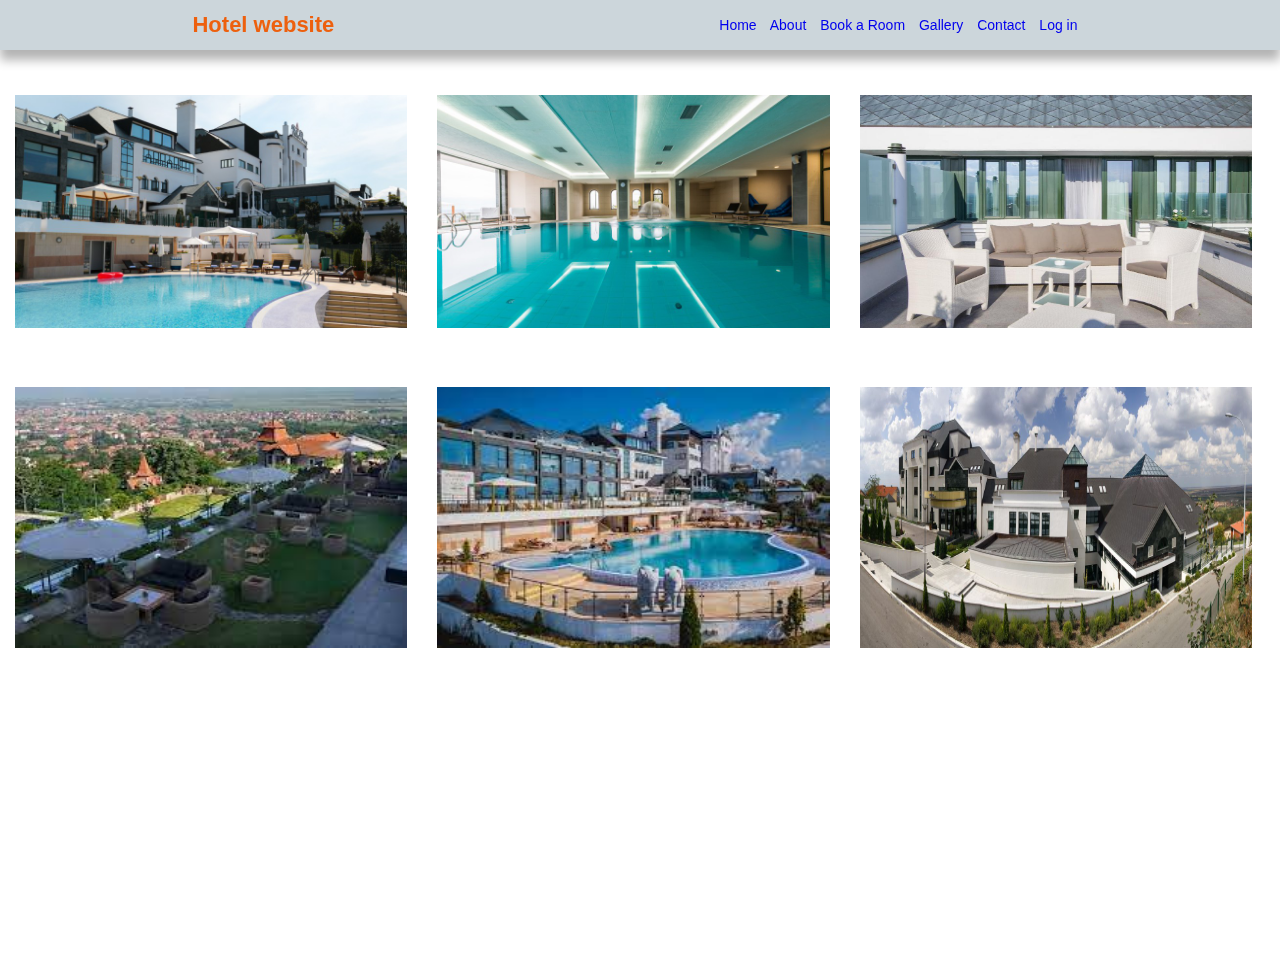
<file: gallery.html>
<!DOCTYPE html>
<html> 
    <head> 
        <title>Gallery</title>
        <link rel="stylesheet" href="style.css">
    </head>
    <body>
        <header class="header">
            <h1 style="color:#ed600e">Hotel website</h1>
            <div class="topnav">
                <a href="index.html">Home</a>
                <a href="about.html">About</a>
                <a href="book.html">Book a Room</a>
                <a href="gallery.html">Gallery</a>
                <a href="contact.html">Contact</a>
                <a href="login.html">Log in</a>
            </div>
        </header>
        <div class="galleryPage">
            <div class="gallery">
                <img src="images/1.jpg">
                <img src="images/2.jpg">
                <img src="images/3.jpg">
                <img src="images/4.jpg">
                <img src="images/5.jpg">
                <img src="images/6.jpg">
              </div>
        </div>
    </body>
</html>
</file>
<file: style.css>
*{
    margin: 0;
    padding: 0;
    box-sizing: border-box;
    text-decoration: none;
}
html{
    overflow-x: hidden;
    scroll-behavior: smooth;
    font-family: Verdana, Tahoma, sans-serif;
}
h1{
    font-size: 22px;
}
.header{
    padding: 20px 10px;
    display: flex;
    height: 50px;
    justify-content: space-around;
    align-items: center;
    box-shadow: 0 10px 10px rgb(0,0,0,.3);
    background-color: #ccd6db;
    position: fixed;
    width: 100%;
    z-index: 9999;
    top: 0;
    left: 0;
}
.header .topnav{
    font-size: 14px;
    margin-left: 20px;
}
.header .topnav a{
    padding-right: 10px;
}
.main-pic img{
    width: 100%;
    margin-top: 50px;
}
.about-text{
    position: absolute;
    padding: 50px;
    top: 200px;
    font-size: 20px;
    text-align: justify;
    max-width: 1200px;
}
.galleryPage img{
    width: 100%;
    position: relative;
}
.bookPage img, .contactPage img, .loginPage img, .about img, .registerPage img{
    opacity: 50%;
    width: 100%;
    position: relative;
}
.contactPage, .loginPage, .bookPage, .about, .galleryPage, .registerPage{
    margin-top: 50px;
    min-height: 101vh;
    position: relative;
    display: flex;
    align-items: flex-start;
    justify-content: center;
}
.login-form, .contact-form, .book-form{
    font-size: 20px;
    background-color: antiquewhite;
    padding: 18px;
    border-radius: 3%;
    position: absolute;
    top: 200px;
    width: 300px;
}
.register-form{
    font-size: 20px;
    background-color: antiquewhite;
    padding: 18px;
    border-radius: 3%;
    position: absolute;
    top: 130px;
    width: 300px;
}
.gallery{
    display: grid;
    padding-top: 30px;
    grid-template-columns:33% 33% 33%;
}
.gallery img{
    padding: 15px;
    height: 90%;
}
.gallery img:hover{
    z-index: 9;
    transform: scale(1.3);
    transition: transform ease 0.5s;
}
input, textarea, button{
    font-size: 18px;
    margin-bottom: 15px;
    padding: 5px;
    width: 250px; 
}
</file>
